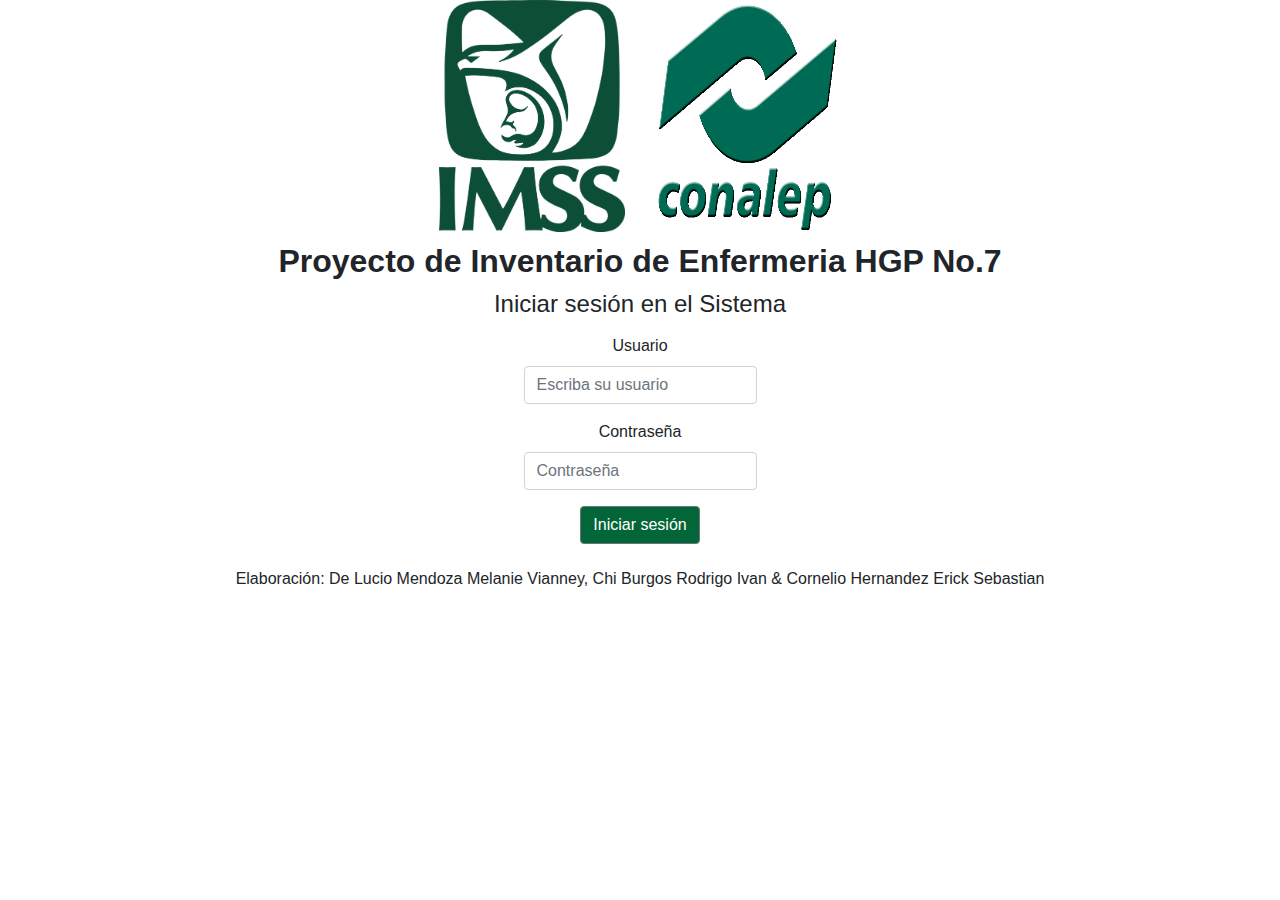
<file: index.html>
<html lang="en">
<head>
    <meta charset="UTF-8">
    <meta http-equiv="X-UA-Compatible" content="IE=edge">
    <meta name="viewport" content="width=device-width, initial-scale=1.0, shrink-to-fit=no">
    <link rel="stylesheet" href="https://cdn.jsdelivr.net/npm/bootstrap@4.3.1/dist/css/bootstrap.min.css" integrity="sha384-ggOyR0iXCbMQv3Xipma34MD+dH/1fQ784/j6cY/iJTQUOhcWr7x9JvoRxT2MZw1T" crossorigin="anonymous">
    <link rel="stylesheet" href="css/login.css">
    <title>Login</title>
</head>
<body>
<div class="container">
  <!--LOGOTIPOS-->
  <div class="row grupologos">
    <div class="col logos">
      <div class="row llogos">
        <img class="col-6 img-fluid" src="assets/imsslogo.png" alt="Logo del IMSS">
        <img class="col-6 img-fluid" src="assets/logoconalep.png" alt="Logo del Conalep">
    </div>
    </div>
  </div>
  <!--TITULOS-->
  <div class="row">
    <h2 class="titulo"><strong>Proyecto de Inventario de Enfermeria HGP No.7</strong></h2>
  </div>
  <div class="row">
    <h4 class="titulo">Iniciar sesión en el Sistema</h4>
  </div>
  <!--LOGIN-->
  <form class="" action="backend/loguear.php" method="POST">
    <div>
    <div class="grupoform form-group">
      <label for="usuario">Usuario</label>
      <input type="text" class="form-control" name="usuario" required="true" placeholder="Escriba su usuario">
      <!--<small id="emailHelp" class="form-text text-muted">We'll never share your email with anyone else.</small>-->
    </div>
    <div class="grupoform form-group">
      <label for="contrasena">Contraseña</label>
      <input type="password" class="form-control" name="contrasena" required="true" placeholder="Contraseña">
    </div>
    <!--<div class="form-check">
      <input type="checkbox" class="form-check-input" id="exampleCheck1">
      <label class="form-check-label" for="exampleCheck1">Check me out</label>
    </div>-->
    <button type="submit" class="boton btn btn-secondary">Iniciar sesión</button>
  </div>
  </form>
  <!--FOOTER-->
  <div class="pie row">
    <h6 class="titulo">Elaboración: De Lucio Mendoza Melanie Vianney, Chi Burgos Rodrigo Ivan & Cornelio Hernandez Erick Sebastian</h6>
  </div>
</div>

    <script src="js/main.js"></script>
    <script src="https://code.jquery.com/jquery-3.3.1.slim.min.js" integrity="sha384-q8i/X+965DzO0rT7abK41JStQIAqVgRVzpbzo5smXKp4YfRvH+8abtTE1Pi6jizo" crossorigin="anonymous"></script>
    <script src="https://cdn.jsdelivr.net/npm/popper.js@1.14.7/dist/umd/popper.min.js" integrity="sha384-UO2eT0CpHqdSJQ6hJty5KVphtPhzWj9WO1clHTMGa3JDZwrnQq4sF86dIHNDz0W1" crossorigin="anonymous"></script>
    <script src="https://cdn.jsdelivr.net/npm/bootstrap@4.3.1/dist/js/bootstrap.min.js" integrity="sha384-JjSmVgyd0p3pXB1rRibZUAYoIIy6OrQ6VrjIEaFf/nJGzIxFDsf4x0xIM+B07jRM" crossorigin="anonymous"></script>
</body>
</html>
</file>
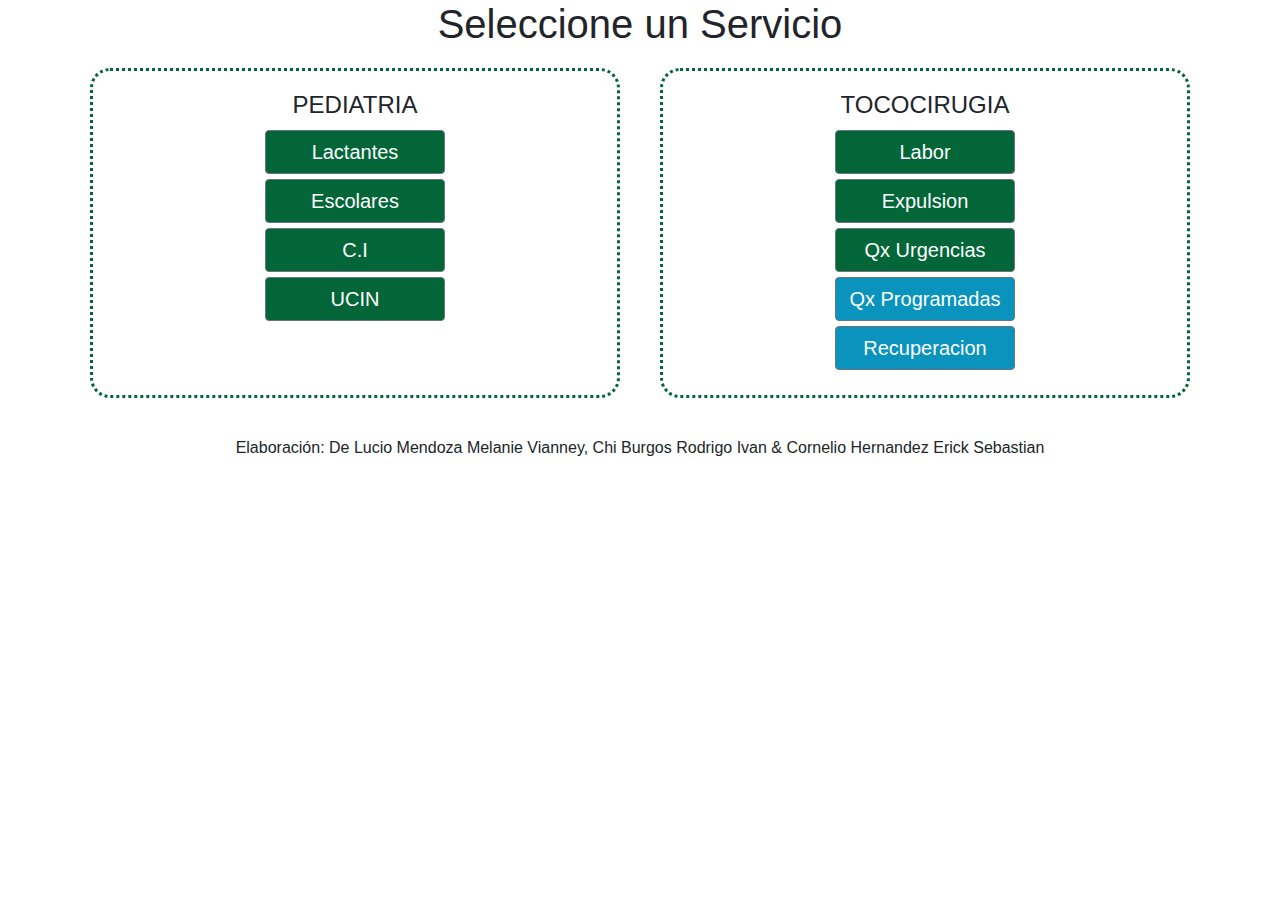
<file: back/servicios.html>
<html lang="en">
<head>
    <meta charset="UTF-8">
    <meta http-equiv="X-UA-Compatible" content="IE=edge">
    <meta name="viewport" content="width=device-width, initial-scale=1.0, shrink-to-fit=no">
    <link rel="stylesheet" href="https://cdn.jsdelivr.net/npm/bootstrap@4.3.1/dist/css/bootstrap.min.css" integrity="sha384-ggOyR0iXCbMQv3Xipma34MD+dH/1fQ784/j6cY/iJTQUOhcWr7x9JvoRxT2MZw1T" crossorigin="anonymous">
    <link rel="stylesheet" href="../css/servicios.css">
    <title>Servicios</title>
</head>
<body>
    <div class="container">
        <div class="row">
            <h1 class="titulo">Seleccione un Servicio</h1>
        </div>
        
        <div class="row">
            <div class="col grupobotones">
                <h4 class="subtitulos">PEDIATRIA</h4>
                <button class="btn btn-secondary d-block botones">Lactantes</button>
                <button class="btn btn-secondary d-block botones">Escolares</button>
                <button class="btn btn-secondary d-block botones">C.I</button>
                <button class="btn btn-secondary d-block botones">UCIN</button>
            </div>
            <!--<div class="col grupobotones">
                <h4 class="subtitulos"></h4>
                <button class="btn btn-secondary d-block botones">Quirofano</button>
                <button class="btn btn-secondary d-block botones">Labor</button>
                <button class="btn btn-secondary d-block botones">Expulsión</button>
                <button class="btn btn-secondary d-block botones">Hospital</button>
            </div>-->
            <div class="col grupobotones">
                <h4 class="subtitulos">TOCOCIRUGIA</h4>
                <button class="btn btn-secondary d-block botones">Labor</button>
                <button class="btn btn-secondary d-block botones">Expulsion</button>
                <button class="btn btn-secondary d-block botones">Qx Urgencias</button>
                <button class="btn btn-secondary d-block botones adm">Qx Programadas</button>
                <button class="btn btn-secondary d-block botones adm">Recuperacion</button>
            </div>
        </div>

        <div class="pie row">
            <h6 class="titulo">Elaboración: De Lucio Mendoza Melanie Vianney, Chi Burgos Rodrigo Ivan & Cornelio Hernandez Erick Sebastian</h6>
        </div>
    </div>
    <script src="https://code.jquery.com/jquery-3.3.1.slim.min.js" integrity="sha384-q8i/X+965DzO0rT7abK41JStQIAqVgRVzpbzo5smXKp4YfRvH+8abtTE1Pi6jizo" crossorigin="anonymous"></script>
    <script src="https://cdn.jsdelivr.net/npm/popper.js@1.14.7/dist/umd/popper.min.js" integrity="sha384-UO2eT0CpHqdSJQ6hJty5KVphtPhzWj9WO1clHTMGa3JDZwrnQq4sF86dIHNDz0W1" crossorigin="anonymous"></script>
    <script src="https://cdn.jsdelivr.net/npm/bootstrap@4.3.1/dist/js/bootstrap.min.js" integrity="sha384-JjSmVgyd0p3pXB1rRibZUAYoIIy6OrQ6VrjIEaFf/nJGzIxFDsf4x0xIM+B07jRM" crossorigin="anonymous"></script>
</body>
</html>
</file>
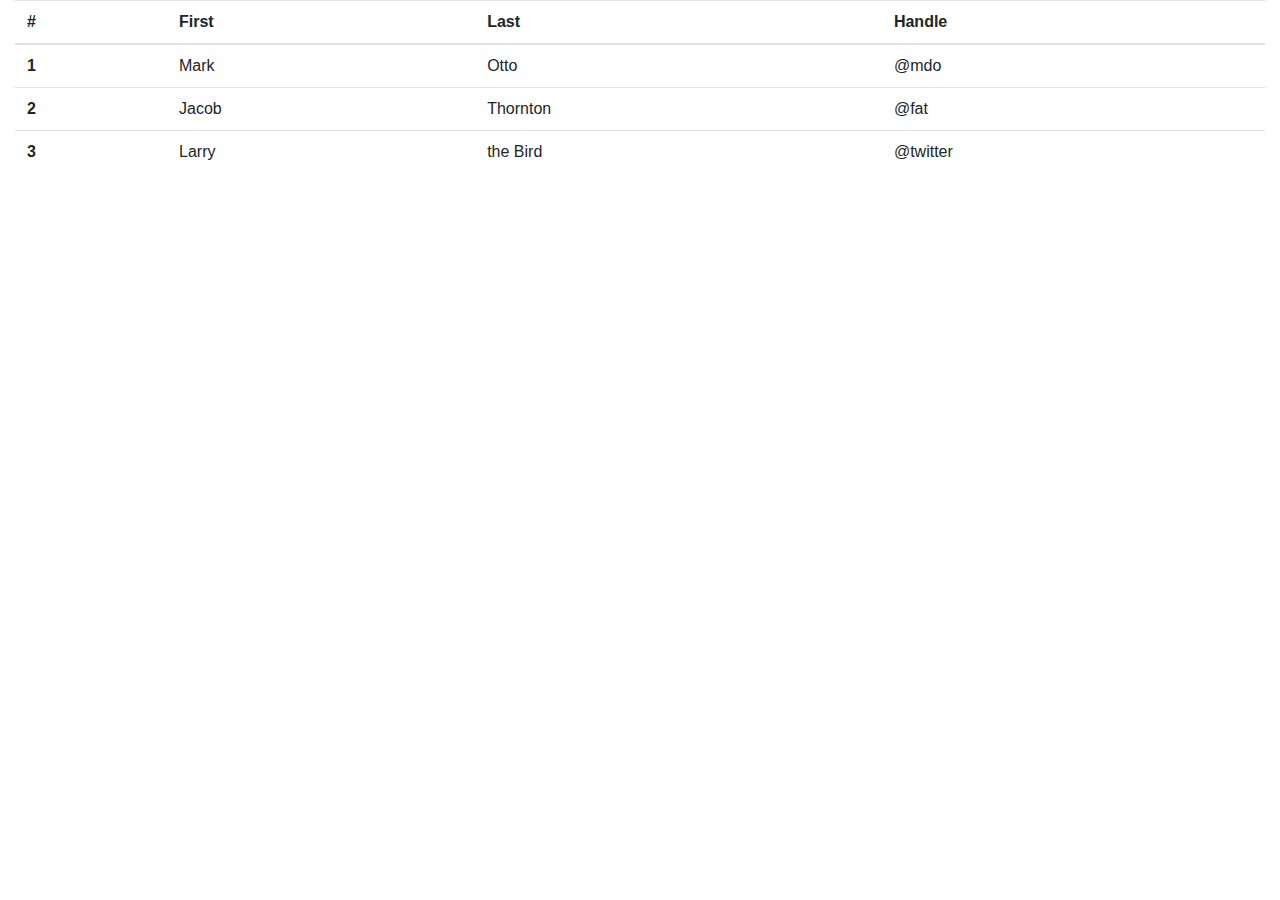
<file: back/tabla.html>
<html lang="en">
<head>
    <meta charset="UTF-8">
    <meta http-equiv="X-UA-Compatible" content="IE=edge">
    <meta name="viewport" content="width=device-width, initial-scale=1.0, shrink-to-fit=no">
    <link rel="stylesheet" href="https://cdn.jsdelivr.net/npm/bootstrap@4.3.1/dist/css/bootstrap.min.css" integrity="sha384-ggOyR0iXCbMQv3Xipma34MD+dH/1fQ784/j6cY/iJTQUOhcWr7x9JvoRxT2MZw1T" crossorigin="anonymous">
    <link rel="stylesheet" href="../css/tabla.css">
    <title>Servicios</title>
</head>
<body>
    <div class="container-fluid">
        <table class="table">
            <thead>
              <tr>
                <th scope="col">#</th>
                <th scope="col">First</th>
                <th scope="col">Last</th>
                <th scope="col">Handle</th>
              </tr>
            </thead>
            <tbody>
              <tr>
                <th scope="row">1</th>
                <td>Mark</td>
                <td>Otto</td>
                <td>@mdo</td>
              </tr>
              <tr>
                <th scope="row">2</th>
                <td>Jacob</td>
                <td>Thornton</td>
                <td>@fat</td>
              </tr>
              <tr>
                <th scope="row">3</th>
                <td>Larry</td>
                <td>the Bird</td>
                <td>@twitter</td>
              </tr>
            </tbody>
          </table>
    </div>
    <script src="https://code.jquery.com/jquery-3.3.1.slim.min.js" integrity="sha384-q8i/X+965DzO0rT7abK41JStQIAqVgRVzpbzo5smXKp4YfRvH+8abtTE1Pi6jizo" crossorigin="anonymous"></script>
    <script src="https://cdn.jsdelivr.net/npm/popper.js@1.14.7/dist/umd/popper.min.js" integrity="sha384-UO2eT0CpHqdSJQ6hJty5KVphtPhzWj9WO1clHTMGa3JDZwrnQq4sF86dIHNDz0W1" crossorigin="anonymous"></script>
    <script src="https://cdn.jsdelivr.net/npm/bootstrap@4.3.1/dist/js/bootstrap.min.js" integrity="sha384-JjSmVgyd0p3pXB1rRibZUAYoIIy6OrQ6VrjIEaFf/nJGzIxFDsf4x0xIM+B07jRM" crossorigin="anonymous"></script>
</body>
</html>
</file>
<file: css/login.css>
*{
    margin: 0;
    padding: 0;
    box-sizing: border-box;
}
body {
    /*font-family: Arial, Helvetica, sans-serif;*/
    margin: 0; 
    overflow-y: hidden;
}
/* ESTILOS DE IMAGENES */
.grupologos{
    text-align: center;
    margin-top: 20px;
    margin: auto;
}
.logos{
    display: flex;
    justify-content: center;
}
.llogos{
    width: 40%;
}

/* ESTILOS DE TITULOS */
.titulo{
    text-align: center;
    margin: auto;
    margin-top: 10px;
}

/*ESTILO DE FORM*/

form{
    text-align: center;
    display: flex;
    justify-content: center;
    margin: 10px;
    padding: 5px;
}
.boton{
    background-color: #036638;
}
</file>
<file: css/servicios.css>
*{
    margin: 0;
    padding: 0;
    box-sizing: border-box;
}
/*a:link, a:visited, a:active {
    text-decoration:none;
}*/
.titulo{
    margin: auto;
    padding: auto;
    text-align: center;
}
.pie{
    margin: auto;
    padding: auto;
    text-align: center;
    margin-top: 20px;
}
.grupobotones{
    padding: 20px;
    margin: 20px;
    border-style: dotted;
    border-color: #036638;
    border-radius: 20px;
}
.botones{
    margin: auto;
    font-size: 20px;
    width: 180px;
    margin-bottom: 5px;
    background-color: #036638;
    color: #fff;
}
.subtitulos{
    margin: auto;
    text-align: center;
    margin-bottom: 10px;
}
.salir{
    background-color: #d30f0f;
}
a{
    color: #fff;
    text-decoration:none;
}
.adm{
    background-color: #0993bd;
}
</file>
<file: css/tabla.css>
*{
    margin: 0;
    padding: 0;
    box-sizing: border-box;
}
.padre{
    padding: 0;
    margin: 0;
}
.encabezado{
    display: none;
}
/*THEAD*/
.colmat .dcontenedor{
    padding: 0;
    margin: 0;
    text-align: center;
    width: 125px;
}
.hinterno{
    width: 100%;
}
.hinterno tr{
    width: 100%;
}
.hinterno td{
    width: 44px;
    padding: 0px;
    text-align: center;

}

/*TBODY CONTENEDOR DE COLUMNAS INTERNAS*/

.filamat .cinterno{
    padding: 0;
    margin: 0;
}
/*TBODY TABLA Y COLUMNAS INTERNAS*/
.interno{
    width: 100%;  
    height: 45px;
}
/*TFOOTER CONTENEDOR DE FILAS INTERNA*/
.filafirmas .turnos{
    padding: 0;
    margin: 0;
}
/*TFOOTER ANCHO DE LA FILA INTERNA*/
.finterno{
    width: 100%;
}
/*TFOOTER COLUMNAS DE LAS FILAS*/
.finterno th{
    padding: 0px;
    text-align: center;
    height: 22px;
}
/*.table td, .table th{
    padding: 8px;
}

.encabezado{
    display: flex;
    justify-content: center;
    text-align: center;
    align-items: center;
    padding: 5px;
    margin: 5px;
}
.imgEnc{
    margin-right: 30px;
}
img{  
    height: 100px;
    width: 100px;
    
}
p{
    margin: 0px;
    padding: 0px;
}*/
</file>
